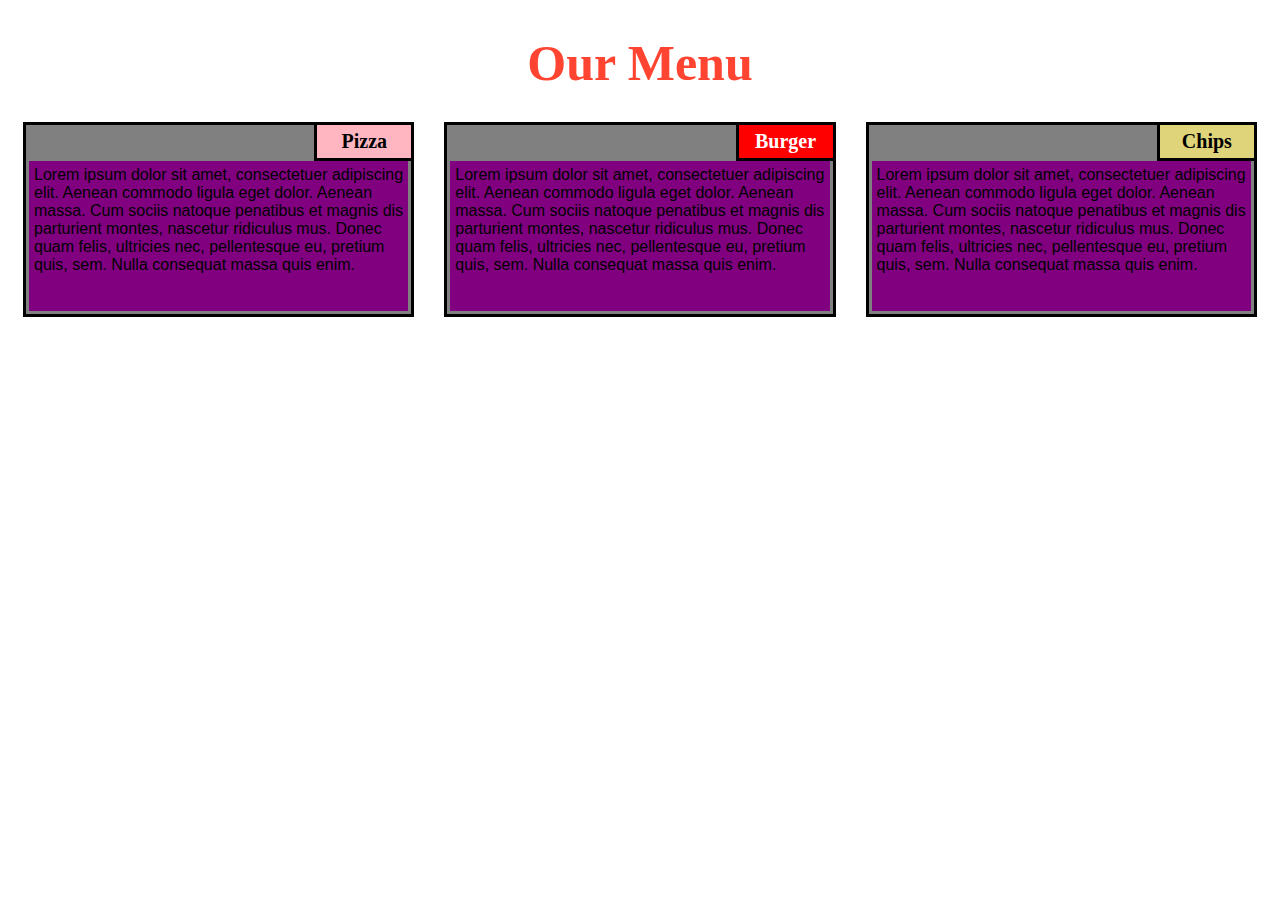
<file: module-2 solution/index.html>
<!DOCTYPE html>
<html lang="en">
<head>
    <meta charset="UTF-8">
    <meta http-equiv="X-UA-Compatible" content="IE=edge">
    <meta name="viewport" content="width=device-width, initial-scale=1.0">
    <title> Coursera Assignment </title>
    <link rel="stylesheet" type="text/css" href="style.css">
</head>
<body>
    <h1> Our Menu </h1>
    <section class="column-lg-4 colmn-md-6 colmn-sm-12">
        <div>
            <p class="sub1">Pizza</p>
            <p class="content">
                Lorem ipsum dolor sit amet, consectetuer adipiscing elit. Aenean commodo ligula eget dolor. Aenean massa. Cum sociis natoque penatibus et magnis dis parturient montes, nascetur ridiculus mus. Donec quam felis, ultricies nec, pellentesque eu, pretium quis, sem. Nulla consequat massa quis enim.
            </p>
        </div>
    </section>
    <section class="column-lg-4 colmn-md-6 colmn-sm-12">
        <div>
            <p class="sub2">Burger</p>
            <p class="content">
                Lorem ipsum dolor sit amet, consectetuer adipiscing elit. Aenean commodo ligula eget dolor. Aenean massa. Cum sociis natoque penatibus et magnis dis parturient montes, nascetur ridiculus mus. Donec quam felis, ultricies nec, pellentesque eu, pretium quis, sem. Nulla consequat massa quis enim.
        </div>
    </section>
    <section class="column-lg-4 colmn-md-12 colmn-sm-12">
        <div>
            <p class="sub3">Chips</p>
            <p class="content">
                Lorem ipsum dolor sit amet, consectetuer adipiscing elit. Aenean commodo ligula eget dolor. Aenean massa. Cum sociis natoque penatibus et magnis dis parturient montes, nascetur ridiculus mus. Donec quam felis, ultricies nec, pellentesque eu, pretium quis, sem. Nulla consequat massa quis enim.
            </p>
        </div>
</body>
</html>
</file>
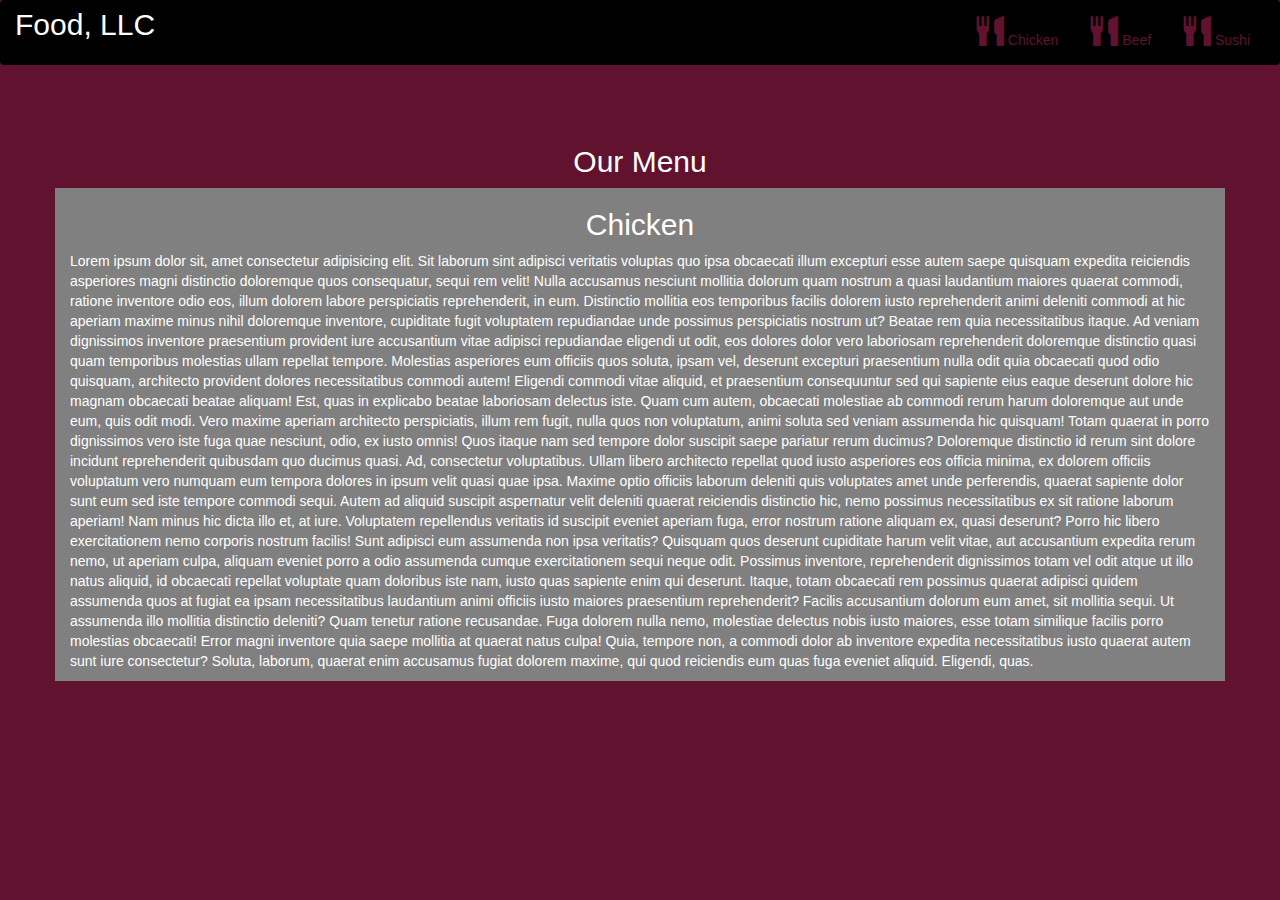
<file: module-3 solution/index.html>
<!DOCTYPE html>
<html lang="en">
<head>
  <title>Bootstrap Example</title>
  <meta charset="utf-8">
  <meta name="viewport" content="width=device-width, initial-scale=1">
  <link rel="stylesheet" href="https://maxcdn.bootstrapcdn.com/bootstrap/3.4.1/css/bootstrap.min.css">
  <link rel="stylesheet" type="text/css" href="style.css">
  <script src="https://ajax.googleapis.com/ajax/libs/jquery/3.5.1/jquery.min.js"></script>
  <script src="https://maxcdn.bootstrapcdn.com/bootstrap/3.4.1/js/bootstrap.min.js"></script>
</head>
<body>

<nav class="navbar navbar-inverse">
  <div class="container-fluid">
    <div class="navbar-header">
      <button type="button" class="navbar-toggle" data-toggle="collapse" data-target="#myNavbar">
        <span class="icon-bar"></span>
        <span class="icon-bar"></span>
        <span class="icon-bar"></span>                        
      </button>
      <a class="navbar-brand" href="#" >Food, LLC</a>
    </div>
    <div class="collapse navbar-collapse" id="myNavbar">
    
      <ul class="nav navbar-nav navbar-right" >
        <li style>
        <a href="#" >
        <span class="glyphicon glyphicon-cutlery"></span> Chicken</a>
        </li>
        <li>
        <a href="#" >
        <span class="glyphicon glyphicon-cutlery"></span> Beef</a>
        </li>
        <li>
        <a href="#">
        <span class="glyphicon glyphicon-cutlery"></span> Sushi</a>
        </li>
      </ul>
    </div>
  </div>
</nav>
<br>
<br>  
<h1><p class="text-center">Our Menu</p></h1>


<div id="main-content" class="container">
  <div id="home-tiles" class="row">
      <div class="col-md-12 col-sm-12 col-xs-12">
            
            <p id="chickstory">
          <h2>Chicken</h2>
              Lorem ipsum dolor sit, amet consectetur adipisicing elit. Sit laborum sint adipisci veritatis voluptas quo ipsa obcaecati illum excepturi esse autem saepe quisquam expedita reiciendis asperiores magni distinctio doloremque quos consequatur, sequi rem velit! Nulla accusamus nesciunt mollitia dolorum quam nostrum a quasi laudantium maiores quaerat commodi, ratione inventore odio eos, illum dolorem labore perspiciatis reprehenderit, in eum. Distinctio mollitia eos temporibus facilis dolorem iusto reprehenderit animi deleniti commodi at hic aperiam maxime minus nihil doloremque inventore, cupiditate fugit voluptatem repudiandae unde possimus perspiciatis nostrum ut? Beatae rem quia necessitatibus itaque. Ad veniam dignissimos inventore praesentium provident iure accusantium vitae adipisci repudiandae eligendi ut odit, eos dolores dolor vero laboriosam reprehenderit doloremque distinctio quasi quam temporibus molestias ullam repellat tempore. Molestias asperiores eum officiis quos soluta, ipsam vel, deserunt excepturi praesentium nulla odit quia obcaecati quod odio quisquam, architecto provident dolores necessitatibus commodi autem! Eligendi commodi vitae aliquid, et praesentium consequuntur sed qui sapiente eius eaque deserunt dolore hic magnam obcaecati beatae aliquam! Est, quas in explicabo beatae laboriosam delectus iste. Quam cum autem, obcaecati molestiae ab commodi rerum harum doloremque aut unde eum, quis odit modi. Vero maxime aperiam architecto perspiciatis, illum rem fugit, nulla quos non voluptatum, animi soluta sed veniam assumenda hic quisquam! Totam quaerat in porro dignissimos vero iste fuga quae nesciunt, odio, ex iusto omnis! Quos itaque nam sed tempore dolor suscipit saepe pariatur rerum ducimus? Doloremque distinctio id rerum sint dolore incidunt reprehenderit quibusdam quo ducimus quasi. Ad, consectetur voluptatibus. Ullam libero architecto repellat quod iusto asperiores eos officia minima, ex dolorem officiis voluptatum vero numquam eum tempora dolores in ipsum velit quasi quae ipsa. Maxime optio officiis laborum deleniti quis voluptates amet unde perferendis, quaerat sapiente dolor sunt eum sed iste tempore commodi sequi. Autem ad aliquid suscipit aspernatur velit deleniti quaerat reiciendis distinctio hic, nemo possimus necessitatibus ex sit ratione laborum aperiam! Nam minus hic dicta illo et, at iure. Voluptatem repellendus veritatis id suscipit eveniet aperiam fuga, error nostrum ratione aliquam ex, quasi deserunt? Porro hic libero exercitationem nemo corporis nostrum facilis! Sunt adipisci eum assumenda non ipsa veritatis? Quisquam quos deserunt cupiditate harum velit vitae, aut accusantium expedita rerum nemo, ut aperiam culpa, aliquam eveniet porro a odio assumenda cumque exercitationem sequi neque odit. Possimus inventore, reprehenderit dignissimos totam vel odit atque ut illo natus aliquid, id obcaecati repellat voluptate quam doloribus iste nam, iusto quas sapiente enim qui deserunt. Itaque, totam obcaecati rem possimus quaerat adipisci quidem assumenda quos at fugiat ea ipsam necessitatibus laudantium animi officiis iusto maiores praesentium reprehenderit? Facilis accusantium dolorum eum amet, sit mollitia sequi. Ut assumenda illo mollitia distinctio deleniti? Quam tenetur ratione recusandae. Fuga dolorem nulla nemo, molestiae delectus nobis iusto maiores, esse totam similique facilis porro molestias obcaecati! Error magni inventore quia saepe mollitia at quaerat natus culpa! Quia, tempore non, a commodi dolor ab inventore expedita necessitatibus iusto quaerat autem sunt iure consectetur? Soluta, laborum, quaerat enim accusamus fugiat dolorem maxime, qui quod reiciendis eum quas fuga eveniet aliquid. Eligendi, quas.
            </p>
      </div>
    </div>
</div>

</body>
</html>
</file>
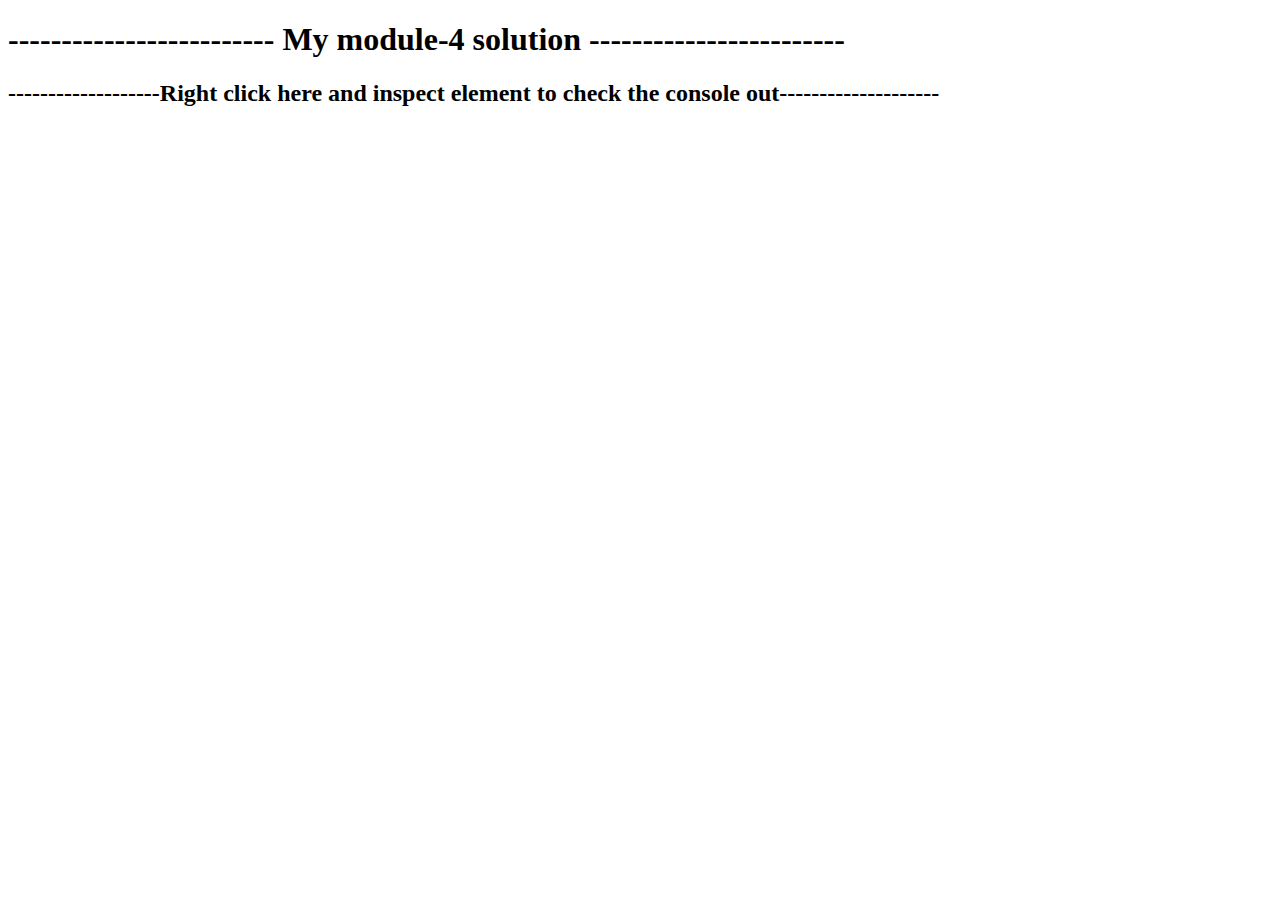
<file: module-4 solution/index.html>
<!DOCTYPE html>
<html>
<head>
	<title></title>
</head>
<body>
	<h1>------------------------- My module-4 solution ------------------------</h1>
  <h2>-------------------Right click here and inspect element to check the console out--------------------</h2>
	<script src="script.js">
	
		</script>

</body>
</html>
</file>
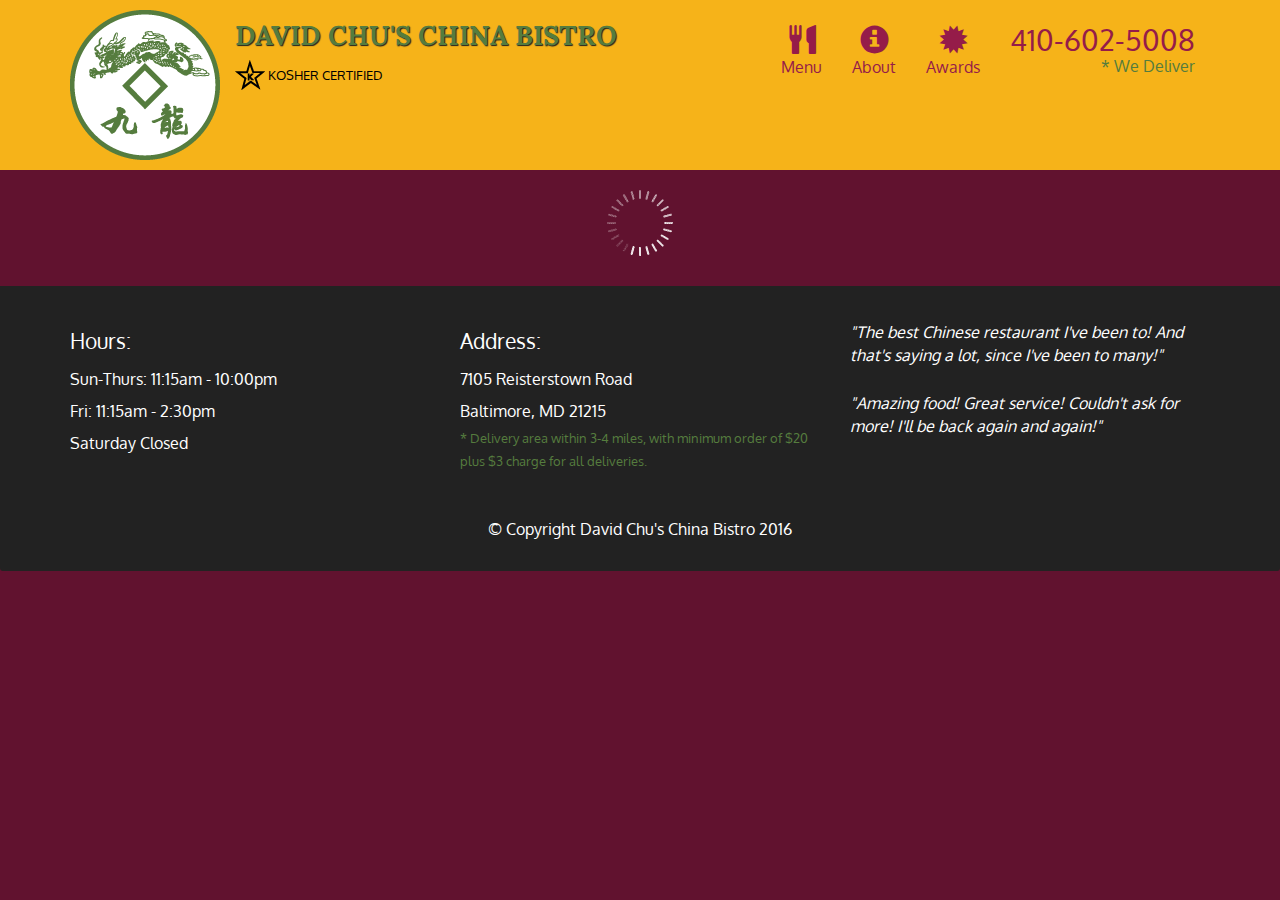
<file: module-5 solution/index.html>
<!doctype html>
<html lang="en">
  <head>
    <meta charset="utf-8">
    <meta http-equiv="X-UA-Compatible" content="IE=edge">
    <meta name="viewport" content="width=device-width, initial-scale=1">
    <title>David Chu's China Bistro</title>
    <link rel="stylesheet" href="css/bootstrap.min.css">
    <link rel="stylesheet" href="css/styles.css">
    <link href='https://fonts.googleapis.com/css?family=Oxygen:400,300,700' rel='stylesheet' type='text/css'>
    <link href='https://fonts.googleapis.com/css?family=Lora' rel='stylesheet' type='text/css'>
  </head>
<body>
  <header>
    <nav id="header-nav" class="navbar navbar-default">
      <div class="container">
        <div class="navbar-header">
          <a href="index.html" class="pull-left visible-md visible-lg">
            <div id="logo-img" alt="Logo image"></div>
          </a>

          <div class="navbar-brand">
            <a href="index.html"><h1>David Chu's China Bistro</h1></a>
            <p>
              <img src="images/star-k-logo.png" alt="Kosher certification">
              <span>Kosher Certified</span>
            </p>
          </div>

          <button id="navbarToggle" type="button" class="navbar-toggle collapsed" data-toggle="collapse" data-target="#collapsable-nav" aria-expanded="false">
            <span class="sr-only">Toggle navigation</span>
            <span class="icon-bar"></span>
            <span class="icon-bar"></span>
            <span class="icon-bar"></span>
          </button>
        </div>
        
        <div id="collapsable-nav" class="collapse navbar-collapse">
           <ul id="nav-list" class="nav navbar-nav navbar-right">
            <li id="navHomeButton" class="visible-xs active">
              <a href="index.html">
                <span class="glyphicon glyphicon-home"></span> Home</a>
            </li>
            <li id="navMenuButton">
              <a href="#" onclick="$dc.loadMenuCategories();">
                <span class="glyphicon glyphicon-cutlery"></span><br class="hidden-xs"> Menu</a>
            </li>
            <li>
              <a href="#">
                <span class="glyphicon glyphicon-info-sign"></span><br class="hidden-xs"> About</a>
            </li>
            <li>
              <a href="#">
                <span class="glyphicon glyphicon-certificate"></span><br class="hidden-xs"> Awards</a>
            </li>
            <li id="phone" class="hidden-xs">
              <a href="tel:410-602-5008">
                <span>410-602-5008</span></a><div>* We Deliver</div>
            </li>
          </ul><!-- #nav-list -->
        </div><!-- .collapse .navbar-collapse -->
      </div><!-- .container -->
    </nav><!-- #header-nav -->
  </header>

  <div id="call-btn" class="visible-xs">
    <a class="btn" href="tel:410-602-5008">
    <span class="glyphicon glyphicon-earphone"></span>
    410-602-5008
    </a>
  </div>
  <div id="xs-deliver" class="text-center visible-xs">* We Deliver</div>

  <div id="main-content" class="container"></div>

  <footer class="panel-footer">
    <div class="container">
      <div class="row">
        <section id="hours" class="col-sm-4">
          <span>Hours:</span><br>
          Sun-Thurs: 11:15am - 10:00pm<br>
          Fri: 11:15am - 2:30pm<br>
          Saturday Closed
          <hr class="visible-xs">
        </section>
        <section id="address" class="col-sm-4">
          <span>Address:</span><br>
          7105 Reisterstown Road<br>
          Baltimore, MD 21215
          <p>* Delivery area within 3-4 miles, with minimum order of $20 plus $3 charge for all deliveries.</p>
          <hr class="visible-xs">
        </section>
        <section id="testimonials" class="col-sm-4">
          <p>"The best Chinese restaurant I've been to! And that's saying a lot, since I've been to many!"</p>
          <p>"Amazing food! Great service! Couldn't ask for more! I'll be back again and again!"</p>
        </section>
      </div>
      <div class="text-center">&copy; Copyright David Chu's China Bistro 2016</div>
    </div>
  </footer>

  <!-- jQuery (Bootstrap JS plugins depend on it) -->
  <script src="js/jquery-2.1.4.min.js"></script>
  <script src="js/bootstrap.min.js"></script>
  <script src="js/ajax-utils.js"></script>
  <script src="js/script.js"></script>
</body>
</html>
</file>
<file: module-2 solution/style.css>
/*basic style*/
    * 
    {
        box-sizing: border-box;
    }

    body 
    {
        background-color: white;
    }

    h1 
    {
        margin-bottom: 15px;
        text-align: center;
        color: #ff4532;
        font-size: 50px;
    }

    section {
        position: relative;
        padding: 15px;
        width: 90%;
    }

    p {
        position: relative;
        clear: right;
    }

    div {
        position: relative;
        background-color: gray;
        border: 3.5px solid black;
        width: 100%;
        margin-left: auto;
        margin-right: auto;
        margin-bottom: auto;
    }

    .sub1 {
        float: right;
        width: 100px;
        padding: 5px;
        margin: -3px -3px 0px;
        border: 3.5px solid black;
        text-align: center;
        font-size: 125%;
        font-weight: bold;
        background-color: #FFB6C1;

    }

    .sub2 {
        float: right;
        color: white;
        width: 100px;
        padding: 5px;
        margin: -3px -3px 0px;
        border: 3.5px solid black;
        text-align: center;
        font-size: 125%;
        font-weight: bold;
        background-color: #FF0000;

    }

    .sub3 {
        color: black;
        float: right;
        width: 100px;
        padding: 5px;
         margin: -3px -3px 0px;
        border: 3.5px solid black;
        text-align: center;
        font-size: 125%;
        font-weight: bold;
        background-color: rgb(223, 212, 121);

    }

    .content {
        padding: 5px;
        border: none;
        background-color: purple;
        font-family: Helvetica;
        color: black;
        margin: 3px ;
        height: 150px;
        overflow: auto;
    }

    .row {
        width: 90%;
    }

    /*for desktop version*/
    @media (min-width: 992px) {
        .column-lg-4 {
            float: left;
            width: 33.33%;
        }
    }

    /*for tablet version*/
    @media (min-width: 768px) and (max-width: 991px) {
        .colmn-md-6 {
            float: left;
            width: 50%;
            margin-left: auto;
            margin-right: auto;
        }

        .colmn-md-12 {
            float: left;
            width: 100%;
            margin-left: auto;
            margin-right: auto;
        }
    }

    /*for mobile version*/
    @media (max-width: 767px) {
        .colmn-sm-12 {
            float: left;
            width: 100%;
        }
    }
</file>
<file: module-3 solution/style.css>
*{
	margin: 0;
	padding: 0;
	
}
.navbar{

border: none;
background-color: black;
color: #61122F;
}
body{
	background-color: #61122F;
	color: white;
}
.glyphicon{
	font-size: 30px;
	color:#61122F; 
}

.center{
	width: 90%;
	background-color: grey;

}
.container
{
	background-color: grey;
}
.text-center{
	font-size: 30px;
}

h2{
	text-align: center;
}
#myNavbar ul li a {
	color: #61122F;
}
.navbar-brand{
font-size: 30px;	
}
</file>
<file: module-5 solution/css/styles.css>
body {
  font-size: 16px;
  color: #fff;
  background-color: #61122f;
  font-family: 'Oxygen', sans-serif;
}

/** HEADER **/
#header-nav {
  background-color: #f6b319;
  border-radius: 0;
  border: 0;
}

#logo-img {
  background: url('../images/restaurant-logo_large.png') no-repeat;
  width: 150px;
  height: 150px;
  margin: 10px 15px 10px 0;
}

.navbar-brand {
  padding-top: 25px;
}
.navbar-brand h1 { /* Restaurant name */
  font-family: 'Lora', serif;
  color: #557c3e;
  font-size: 1.5em;
  text-transform: uppercase;
  font-weight: bold;
  text-shadow: 1px 1px 1px #222;
  margin-top: 0;
  margin-bottom: 0;
  line-height: .75;
}
.navbar-brand a:hover, .navbar-brand a:focus {
  text-decoration: none;
}
.navbar-brand p { /* Kosher cert */
  color: #000;
  text-transform: uppercase;
  font-size: .7em;
  margin-top: 15px;
}
.navbar-brand p span { /* Star-K */
  vertical-align: middle;
}

#nav-list {
  margin-top: 10px;
}
#nav-list a {
  color: #951C49;
  text-align: center;
}
#nav-list a:hover {
  background: #E7E7E7;
}
#nav-list a span {
  font-size: 1.8em;
}

#phone {
  margin-top: 5px;
}
#phone a { /* Phone number */
  text-align: right;
  padding-bottom: 0;
}
#phone div { /* We Deliver */
  color: #557c3e;
  text-align: right;
  padding-right: 15px;
}

.navbar-header button.navbar-toggle, .navbar-header .icon-bar {
  border: 1px solid #61122f;
}
.navbar-header button.navbar-toggle {
  clear: both;
  margin-top: -30px;
}
/* END HEADER */

/* FOOTER */
.panel-footer {
  margin-top: 30px;
  padding-top: 35px;
  padding-bottom: 30px;
  background-color: #222;
  border-top: 0;
}
.panel-footer div.row {
  margin-bottom: 35px;
}
#hours, #address {
  line-height: 2;
}
#hours > span, #address > span {
  font-size: 1.3em;
}
#address p {
  color: #557c3e;
  font-size: .8em;
  line-height: 1.8;
}
#testimonials {
  font-style: italic;
}
#testimonials p:nth-child(2) {
  margin-top: 25px;
}
/* END FOOTER */



/* HOME PAGE */
.container .jumbotron {
  box-shadow: 0 0 50px #3F0C1F;
  border: 2px solid #3F0C1F;
}

#menu-tile, #specials-tile, #map-tile {
  height: 250px;
  width: 100%;
  margin-bottom: 15px;
  position: relative;
  border: 2px solid #3F0C1F;
  overflow: hidden;
}
#menu-tile:hover, #specials-tile:hover, #map-tile:hover {
  box-shadow: 0 1px 5px 1px #cccccc;
}
#menu-tile {
  background: url('../images/menu-tile.jpg') no-repeat;
  background-position: center;
}
#specials-tile {
  background: url('../images/specials-tile.jpg') no-repeat;
  background-position: center;
}
#menu-tile span, #specials-tile span, #map-tile span {
  position: absolute;
  bottom: 0;
  right: 0;
  width: 100%;
  text-align: center;
  font-size: 1.6em;
  text-transform: uppercase;
  background-color: #000;
  color: #fff;
  opacity: .8;
}
/* END HOME PAGE */

/* MENU CATEGORIES PAGE */
.category-tile { 
  position: relative;
  border: 2px solid #3F0C1F;
  overflow: hidden;
  width: 200px;
  height: 200px;
  margin: 0 auto 15px;
}
.category-tile span {
  position: absolute;
  bottom: 0;
  right: 0;
  width: 100%;
  text-align: center;
  font-size: 1.2em;
  text-transform: uppercase;
  background-color: #000;
  color: #fff;
  opacity: .8;
}
.category-tile:hover {
  box-shadow: 0 1px 5px 1px #cccccc;
}

#menu-categories-title + div {
  margin-bottom: 50px;
}
/* END MENU CATEGORIES PAGE */

/* SINGLE CATEGORY PAGE */
.menu-item-tile {
  margin-bottom: 25px;
}
.menu-item-tile hr {
  width: 80%;
}
.menu-item-tile .menu-item-price {
  font-size: 1.1em;
  text-align: right;
  margin-top: -15px;
  margin-right: -15px;
}
.menu-item-tile .menu-item-price span {
  font-size: .6em;
}
.menu-item-photo {
  position: relative;
  border: 2px solid #3F0C1F; 
  overflow: hidden;
  padding: 0;
  margin-right: -15px;
  margin-left: auto;
  margin-bottom: 20px;
  max-width: 250px;
}
.menu-item-photo div {
  position: absolute;
  bottom: 0;
  right: 0;
  width: 80px;
  background-color: #557c3e;
  text-align: center;
}
.menu-item-description {
  padding-right: 30px;
}
h3.menu-item-title {
  margin: 0 0 10px;
}
.menu-item-details {
  font-size: .9em;
  font-style: italic;
}
/* END SINGLE CATEGORY PAGE */


/********** Large devices only **********/
@media (min-width: 1200px) {
  .container .jumbotron {
    background: url('../images/jumbotron_1200.jpg') no-repeat;
    height: 675px;
  }
}

/********** Medium devices only **********/
@media (min-width: 992px) and (max-width: 1199px) {
  /* Header */
  #logo-img {
    background: url('../images/restaurant-logo_medium.png') no-repeat;
    width: 100px;
    height: 100px;
    margin: 5px 5px 5px 0;
  }
  /* End Header */

  /* Home Page */
  .container .jumbotron {
    background: url('../images/jumbotron_992.jpg') no-repeat;
    height: 558px;
  }
  /* End Home Page */
}

/********** Small devices only **********/
@media (min-width: 768px) and (max-width: 991px) {
  /* Home Page */
  .container .jumbotron {
    background: url('../images/jumbotron_768.jpg') no-repeat;
    height: 432px;
  }
  /* End Home Page */
}

/********** Extra small devices only **********/
@media (max-width: 767px) {
  /* Header */
  .navbar-brand {
    padding-top: 10px;
    height: 80px;
  }
  .navbar-brand h1 { /* Restaurant name */
    padding-top: 10px;
    font-size: 5vw; /* 1vw = 1% of viewport width */
  }
  .navbar-brand p { /* Kosher cert */
    font-size: .6em;
    margin-top: 12px;
  }
  .navbar-brand p img { /* Star-K */
    height: 20px;
  }

  #collapsable-nav a { /* Collapsed nav menu text */
    font-size: 1.2em;
  }
  #collapsable-nav a span { /* Collapsed nav menu glyph */
    font-size: 1em;
    margin-right: 5px;
  }

  #call-btn > a {
    font-size: 1.5em;
    display: block;
    margin: 0 20px;
    padding: 10px;
    border: 2px solid #fff;
    background-color: #f6b319;
    color: #951c49;
  }
  #xs-deliver {
    margin-top: 5px;
    font-size: .7em;
    letter-spacing: .1em;
    text-transform: uppercase;
  }
  /* End Header */

  /* Footer */
  .panel-footer section {
    margin-bottom: 30px;
    text-align: center;
  }
  .panel-footer section:nth-child(3) {
    margin-bottom: 0; /* margin already exists on the whole row */
  }
  .panel-footer section hr {
    width: 50%;
  }
  /* End Footer */

  /* Home Page */
  .container .jumbotron {
    margin-top: 30px;
    padding: 0;
  }
  #menu-tile, #specials-tile {
    width: 360px;
    margin: 0 auto 15px;
  }

  .menu-item-photo {
    margin-right: auto;
  }
  .menu-item-tile .menu-item-price {
    text-align: center;
  }
  .menu-item-description {
    text-align: center;;
  }
}


/********** Super extra small devices Only :-) (e.g., iPhone 4) **********/
@media (max-width: 479px) {
  /* Header */
  .navbar-brand h1 { /* Restaurant name */
    padding-top: 5px;
    font-size: 6vw;
  }
  /* End Header */
  
  /* Home page */
  #menu-tile, #specials-tile {
    width: 280px;
    margin: 0 auto 15px;
  }

  .col-xxs-12 {
    position: relative;
    min-height: 1px;
    padding-right: 15px;
    padding-left: 15px;
    float: left;
    width: 100%;
  }
}
</file>
